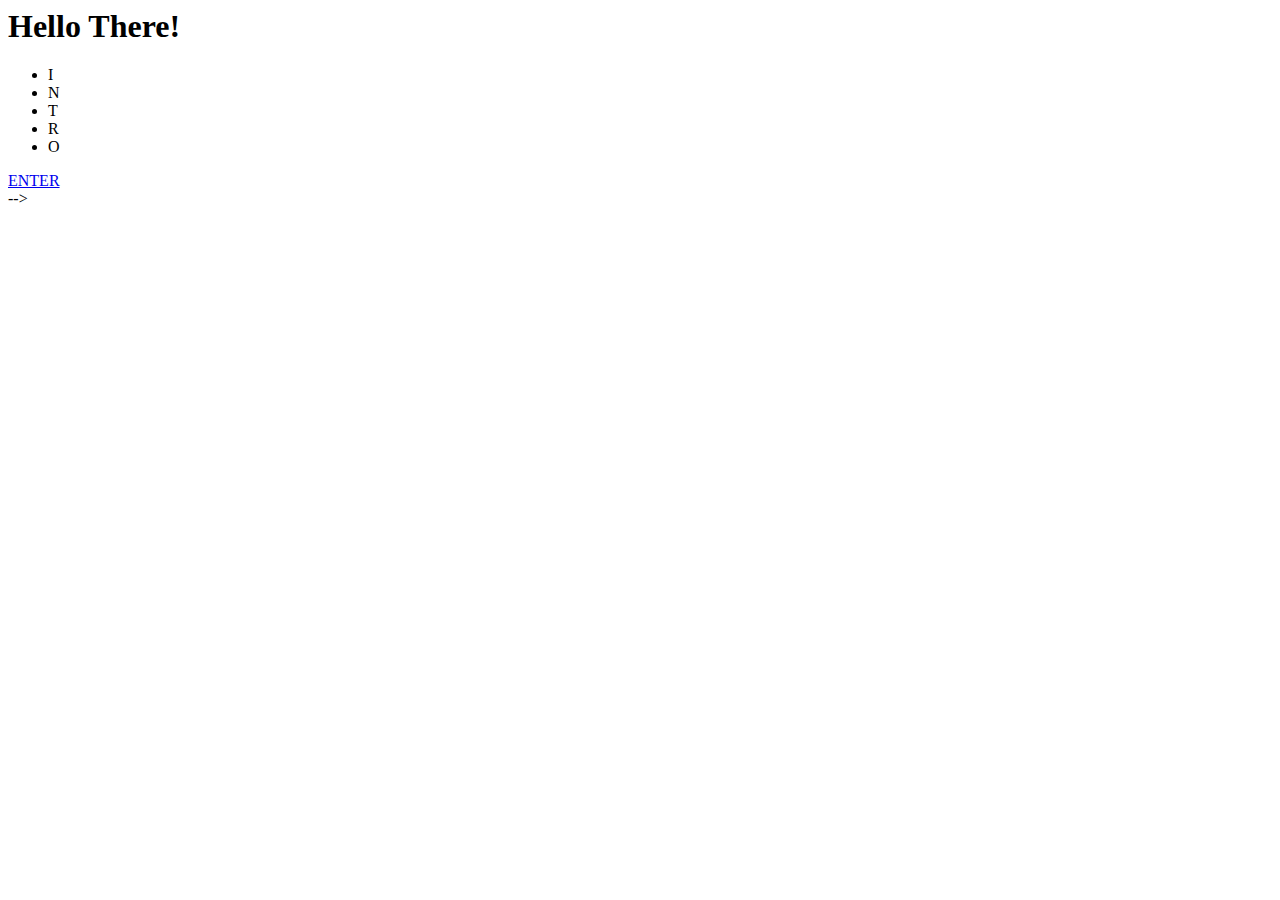
<file: intro.html>
<!--<!DOCTYPE html>
<html lang="en">

<head>
    <meta charset="UTF-8">
    <meta name="viewport" content="width=device-width, initial-scale=1.0">
    <meta http-equiv="X-UA-Compatible" content="ie=edge">
    <title>INTRO</title>
    <link rel="stylesheet" href="enter.css">
    <script src="https://code.jquery.com/jquery-3.3.1.js" integrity="sha256-2Kok7MbOyxpgUVvAk/HJ2jigOSYS2auK4Pfzbm7uH60="
        crossorigin="anonymous"></script>
</head>

<body>
    <!--INTRO-->
    <div class="wrapper">
        <h1>Hello There!</h1>
    </div>
    <div class="welcome-section content-hidden">
        <div class="content-wrap">
            <ul class="fly-in-text">
                <li>I</li>
                <li>N</li>
                <li>T</li>
                <li>R</li>
                <li>O</li>
            </ul>
            <a href="#" class="enter-button">ENTER</a>
        </div>
    </div>

-->
</file>
<file: enter.css>
* {
    margin: 0;
    padding: 0;
}

body {
    font-family: Quicksand;
    font-weight: 700;
}

.wrapper {
    position: absolute;
    top: 50%;
    left: 50%;
    transform: translate(-50%, -50%);
    font-weight: lighter;
    font-size: 40px;
}

.welcome-section {
    position: absolute;
    width: 100%;
    height: 100;
    top: 0;
    left: 0;
    background: #000;
    overflow: hidden;
}

.content-wrap {
    position: absolute;
    top: 50%;
    left: 50%;
    transform: translate(-50%, -50%);
}

.fly-in.text {
    list-style: none;
}

.fly-in-text li {
    display: inline-block;
    margin-right: 20px;
    font-size: 5em;
    color: #fff;
    opacity: 1;
    transition: all 3s ease;
}

.fly-in-text li:nth-child(5) {
    margin-right: 0;
}

.enter-button {
    display: block;
    text-align: center;
    font-size: 2em;
    text-decoration: none;
    color: #adff2f;
    opacity: 1;
    margin-top: 30px;
    transition: all 1s ease 3s;
}

.content-hidden .fly-in-text li {
    opacity: 0;
}

.content-hidden .fly-in-text li:nth-child(1) {
    transform: translate3d(-60px, 0, 0);
}

.content-hidden .fly-in-text li:nth-child(2) {
    transform: translate3d(-30px, 0, 0);
}

.content-hidden .fly-in-text li:nth-child(3) {
    transform: translate3d(0px, 0, 0);
}

.content-hidden .fly-in-text li:nth-child(4) {
    transform: translate3d(-30px, 0, 0);
}

.content-hidden .fly-in-text li:nth-child(5) {
    transform: translate3d(60px, 0, 0);
}
</file>
